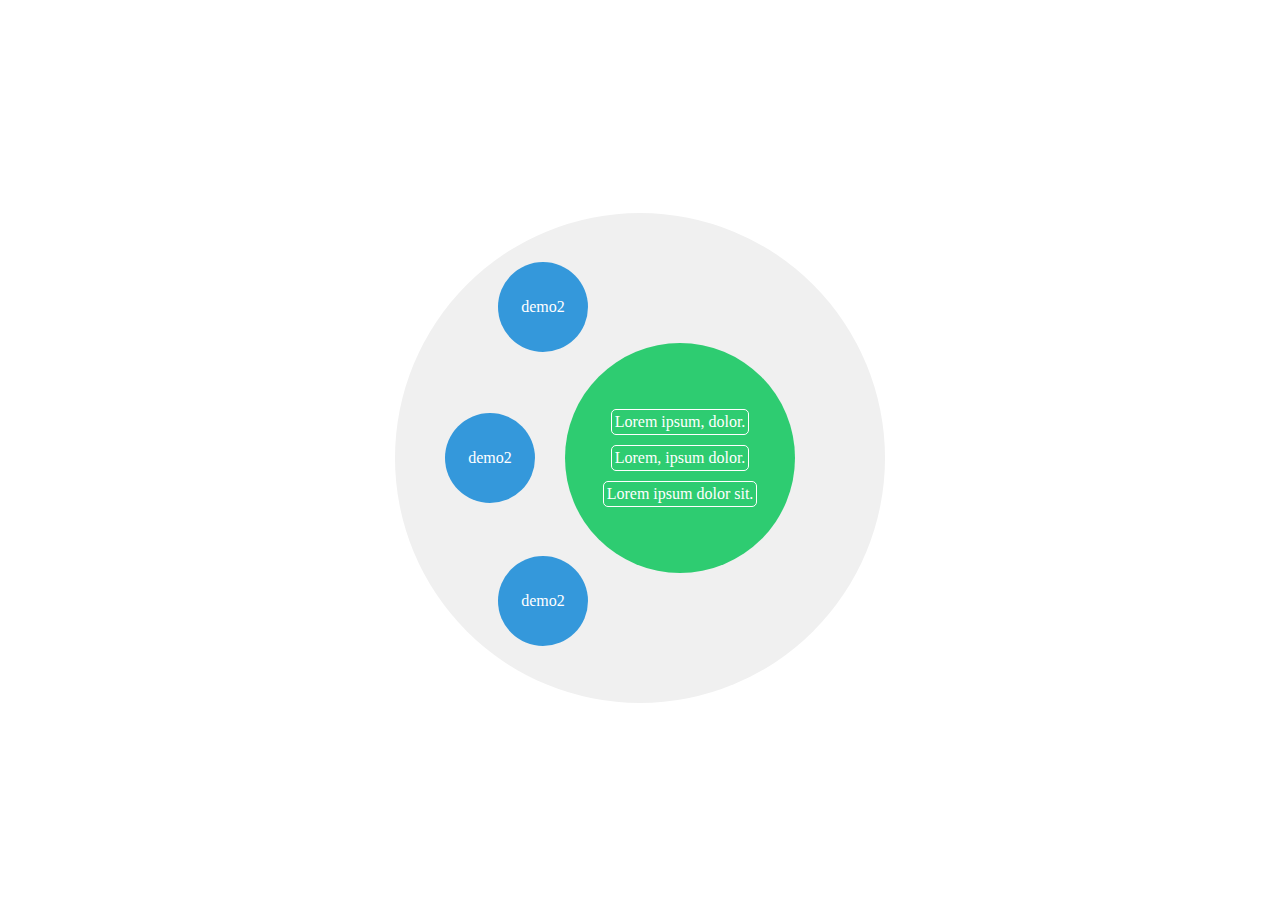
<file: index.html>
<!DOCTYPE html>
<html lang="en">
<head>
    <meta charset="UTF-8">
    <meta name="viewport" content="width=device-width, initial-scale=1.0">
    <title>Circle Layout</title>
    <link rel="stylesheet" href="style.css">
</head>
<body>
    <div class="container">
        <div class="big-circle">
            <div class="small-circles">
                <div class="small-circle2"><p>demo2</p></div>
                <div class="small-circle"><p>demo2</p></div>
                <div class="small-circle3"><p>demo2</p></div>
            </div>
            <div class="big-circle-right">
                <p class="text-box">Lorem ipsum, dolor.</p>
                <p class="text-box">Lorem, ipsum dolor.</p>
                <p class="text-box">Lorem ipsum dolor sit.</p>
            </div>
        </div>
    </div>
</body>
</html>
</file>
<file: style.css>
.container {
  display: flex;
  justify-content: center;
  align-items: center;
  height: 100vh;
}

.big-circle {
  position: relative;
  width: 450px;
  height: 450px;
  border-radius: 50%;
  background-color: #f0f0f0;
  display: grid;
  grid-template-columns: 1fr 2fr;
  align-items: center;
  padding: 20px;
}

.small-circles {
  display: flex;
  justify-content: center;
  align-items: center;
  flex-direction: column;
}

.small-circle, .small-circle2, .small-circle3 {
  width: 90px;
  height: 90px;
  border-radius: 50%;
  background-color: #3498db;
  margin: 0 5px;
  display: flex;
  align-items: center;
  justify-content: center;
  color: #fff;
}

.small-circle2, .small-circle3 {
  position: absolute;
  top: 70%;
  left: 20%;
}

.small-circle2 {
  top: 70%;
  left: 20%;
}

.small-circle3 {
  top: 10%;
  left: 20%;
}

.big-circle-right {
  width: 230px;
  height: 230px;
  border-radius: 50%;
  background-color: #2ecc71;
  display: flex;
  flex-direction: column;
  align-items: center;
  justify-content: center;
}
.big-circle-right .text-box {
  padding: 3px;
  border: 1px solid #fff;
  color: #fff;
  margin: 5px 0;
  border-radius: 5px;
}/*# sourceMappingURL=style.css.map */
</file>
